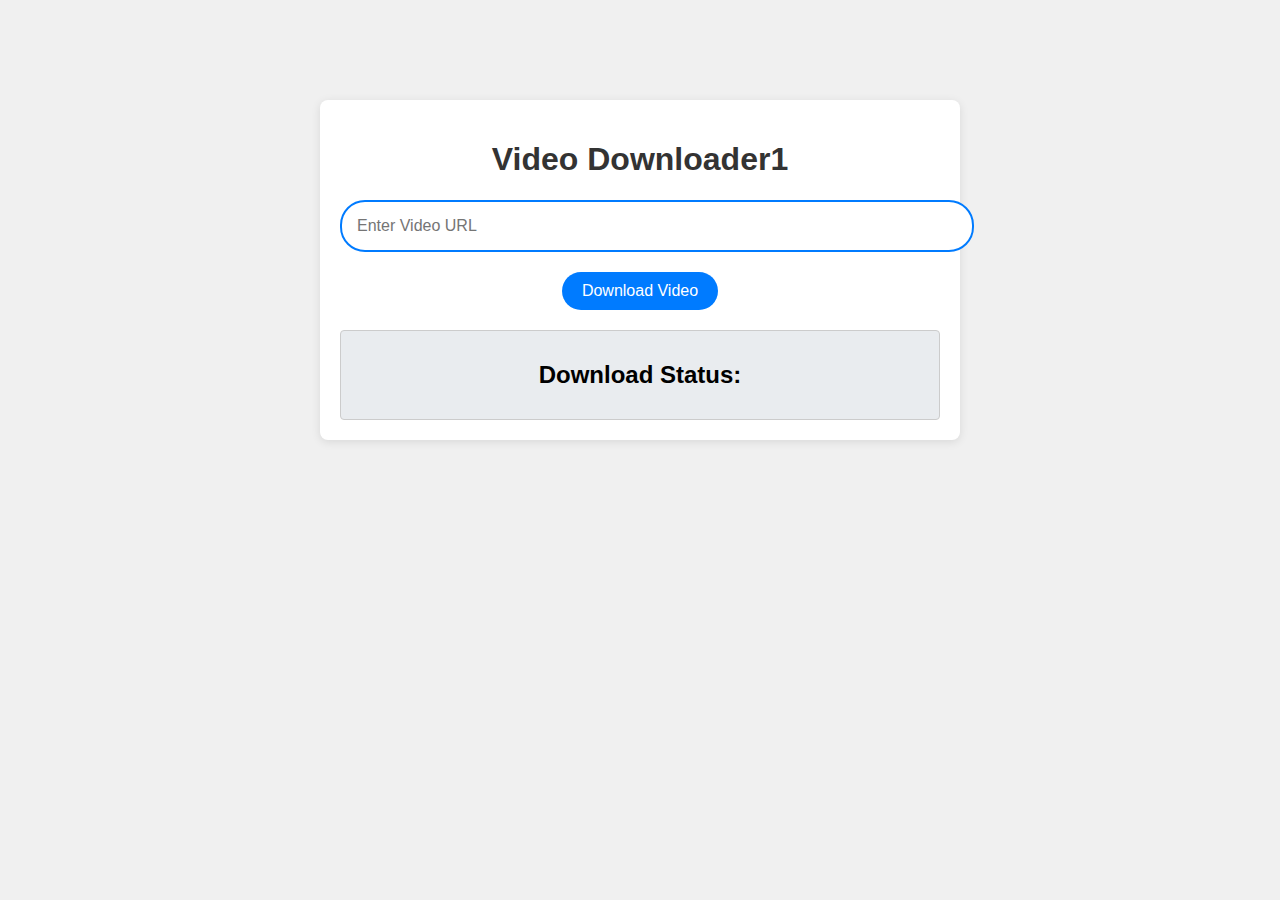
<file: src/main/resources/templates/index.html>
<!DOCTYPE html>
<html lang="en">
<head>
    <meta charset="UTF-8">
    <meta name="viewport" content="width=device-width, initial-scale=1.0">
    <link rel="stylesheet" href="styles.css"> <!-- Link to CSS file -->
    <title>Video Downloader1</title>
</head>
<body>
    <div class="container">
        <h1>Video Downloader1</h1>
        <form action="/download" method="post" class="download-form">
            <input type="text" name="url" placeholder="Enter Video URL" required>
            <button type="submit" class="download-button">Download Video</button>
        </form>
        <div class="result" th:if="${status}">
            <h2>Download Status:</h2>
            <p th:text="${status}"></p>
        </div>
    </div>
</body>
</html>
</file>
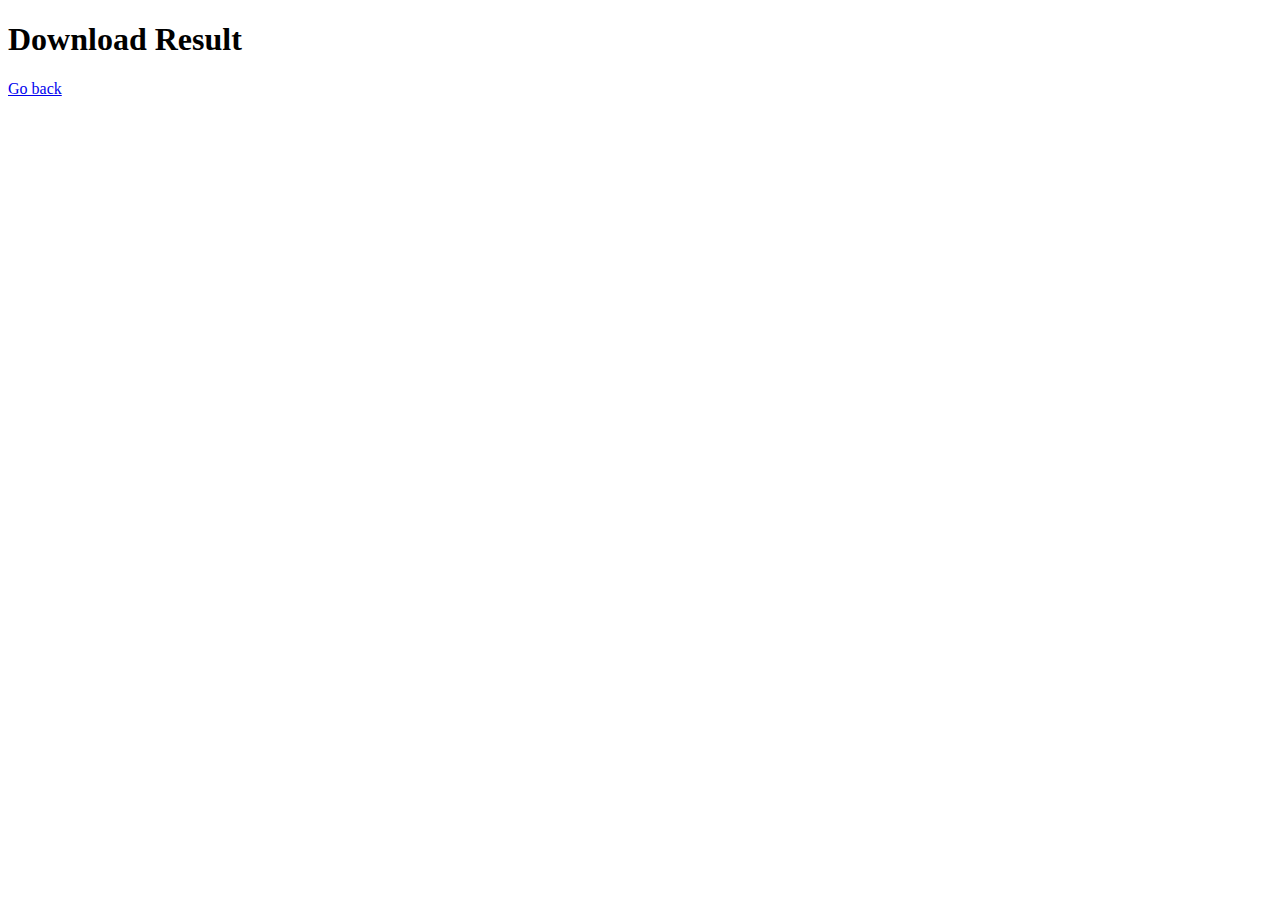
<file: src/main/resources/templates/result.html>
<!DOCTYPE html>
<html xmlns:th="http://www.thymeleaf.org">
<head>
    <title>Download Result</title>
</head>
<body>
    <h1>Download Result</h1>
    <p th:text="${status}"></p>
    <a href="/">Go back</a>
</body>
</html>
</file>
<file: src/main/resources/templates/styles.css>
/* styles.css */

body {
    font-family: Arial, sans-serif;
    background-color: #f0f0f0;
    margin: 0;
    padding: 0;
}

.container {
    width: 90%;
    max-width: 600px;
    margin: 100px auto;
    padding: 20px;
    background-color: #ffffff;
    border-radius: 8px;
    box-shadow: 0 2px 10px rgba(0, 0, 0, 0.1);
    text-align: center;
}

h1 {
    color: #333;
}

.download-form {
    margin: 20px 0;
}

input[type="text"] {
    width: 100%;
    padding: 15px;
    border: 2px solid #007BFF;
    border-radius: 25px;
    font-size: 16px;
    outline: none;
    transition: border-color 0.3s ease;
}

input[type="text"]:focus {
    border-color: #0056b3;
}

.download-button {
    margin-top: 20px;
    padding: 10px 20px;
    background-color: #007BFF;
    color: #fff;
    border: none;
    border-radius: 25px;
    font-size: 16px;
    cursor: pointer;
    transition: background-color 0.3s ease;
}

.download-button:hover {
    background-color: #0056b3;
}

.result {
    margin-top: 20px;
    padding: 10px;
    background-color: #e9ecef;
    border-radius: 4px;
    border: 1px solid #ccc;
}
</file>
